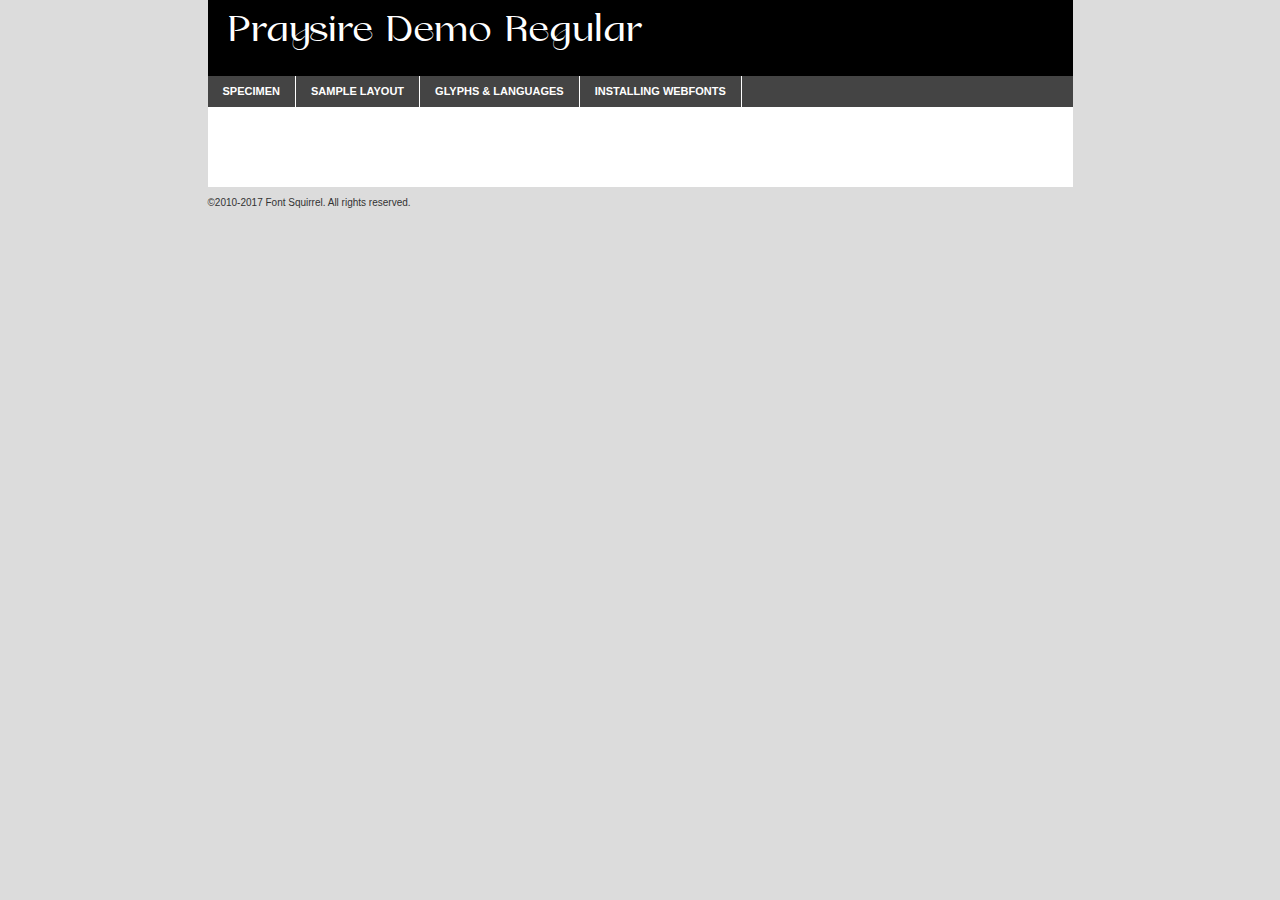
<file: fonts/praysiredemo-yw52q-demo.html>
<!DOCTYPE html PUBLIC "-//W3C//DTD XHTML 1.0 Transitional//EN"
	"http://www.w3.org/TR/xhtml1/DTD/xhtml1-transitional.dtd">

<html xmlns="http://www.w3.org/1999/xhtml" xml:lang="en" lang="en">
<head>
	<meta http-equiv="Content-Type" content="text/html; charset=utf-8" />
	<script src="http://ajax.googleapis.com/ajax/libs/jquery/1.7.2/jquery.min.js" type="text/javascript" charset="utf-8"></script>
	<script type="text/javascript">
	(function($){$.fn.easyTabs=function(option){var param=jQuery.extend({fadeSpeed:"fast",defaultContent:1,activeClass:'active'},option);$(this).each(function(){var thisId="#"+this.id;if(param.defaultContent==''){param.defaultContent=1;}
	if(typeof param.defaultContent=="number")
	{var defaultTab=$(thisId+" .tabs li:eq("+(param.defaultContent-1)+") a").attr('href').substr(1);}else{var defaultTab=param.defaultContent;}
	$(thisId+" .tabs li a").each(function(){var tabToHide=$(this).attr('href').substr(1);$("#"+tabToHide).addClass('easytabs-tab-content');});hideAll();changeContent(defaultTab);function hideAll(){$(thisId+" .easytabs-tab-content").hide();}
	function changeContent(tabId){hideAll();$(thisId+" .tabs li").removeClass(param.activeClass);$(thisId+" .tabs li a[href=#"+tabId+"]").closest('li').addClass(param.activeClass);if(param.fadeSpeed!="none")
	{$(thisId+" #"+tabId).fadeIn(param.fadeSpeed);}else{$(thisId+" #"+tabId).show();}}
	$(thisId+" .tabs li").click(function(){var tabId=$(this).find('a').attr('href').substr(1);changeContent(tabId);return false;});});}})(jQuery);
	</script>
	<link rel="stylesheet" href="specimen_files/specimen_stylesheet.css" type="text/css" charset="utf-8" />
	<link rel="stylesheet" href="stylesheet.css" type="text/css" charset="utf-8" />

	<style type="text/css">
					body{
				font-family: 'praysire_demoregular';
							}
		</style>

	<title>Praysire Demo Regular Specimen</title>
	
	
	<script type="text/javascript" charset="utf-8">
		$(document).ready(function() {
			$('#container').easyTabs({defaultContent:1});
		});
	</script>
</head>

<body>
<div id="container">
	<div id="header">
		Praysire Demo Regular	</div>
	<ul class="tabs">
		<li><a href="#specimen">Specimen</a></li>
		<li><a href="#layout">Sample Layout</a></li>
				<li><a href="#glyphs">Glyphs &amp; Languages</a></li>
		<li><a href="#installing">Installing Webfonts</a></li>
		
	</ul>
	
	<div id="main_content">

		
			<div id="specimen">
		
				<div class="section">
					<div class="grid12 firstcol">
						<div class="huge">AaBb</div>
					</div>
				</div>
		
				<div class="section">
					<div class="glyph_range">A&#x200B;B&#x200b;C&#x200b;D&#x200b;E&#x200b;F&#x200b;G&#x200b;H&#x200b;I&#x200b;J&#x200b;K&#x200b;L&#x200b;M&#x200b;N&#x200b;O&#x200b;P&#x200b;Q&#x200b;R&#x200b;S&#x200b;T&#x200b;U&#x200b;V&#x200b;W&#x200b;X&#x200b;Y&#x200b;Z&#x200b;a&#x200b;b&#x200b;c&#x200b;d&#x200b;e&#x200b;f&#x200b;g&#x200b;h&#x200b;i&#x200b;j&#x200b;k&#x200b;l&#x200b;m&#x200b;n&#x200b;o&#x200b;p&#x200b;q&#x200b;r&#x200b;s&#x200b;t&#x200b;u&#x200b;v&#x200b;w&#x200b;x&#x200b;y&#x200b;z&#x200b;1&#x200b;2&#x200b;3&#x200b;4&#x200b;5&#x200b;6&#x200b;7&#x200b;8&#x200b;9&#x200b;0&#x200b;&amp;&#x200b;.&#x200b;,&#x200b;?&#x200b;!&#x200b;&#64;&#x200b;(&#x200b;)&#x200b;#&#x200b;$&#x200b;%&#x200b;*&#x200b;+&#x200b;-&#x200b;=&#x200b;:&#x200b;;</div>
				</div>
				<div class="section">
					<div class="grid12 firstcol">
						<table class="sample_table">
							<tr><td>10</td><td class="size10">abcdefghijklmnopqrstuvwxyzABCDEFGHIJKLMNOPQRSTUVWXYZ0123456789abcdefghijklmnopqrstuvwxyzABCDEFGHIJKLMNOPQRSTUVWXYZ0123456789abcdefghijklmnopqrstuvwxyzABCDEFGHIJKLMNOPQRSTUVWXYZ</td></tr>
							<tr><td>11</td><td class="size11">abcdefghijklmnopqrstuvwxyzABCDEFGHIJKLMNOPQRSTUVWXYZ0123456789abcdefghijklmnopqrstuvwxyzABCDEFGHIJKLMNOPQRSTUVWXYZ0123456789abcdefghijklmnopqrstuvwxyzABCDEFGHIJKLMNOPQRSTUVWXYZ</td></tr>
							<tr><td>12</td><td class="size12">abcdefghijklmnopqrstuvwxyzABCDEFGHIJKLMNOPQRSTUVWXYZ0123456789abcdefghijklmnopqrstuvwxyzABCDEFGHIJKLMNOPQRSTUVWXYZ0123456789abcdefghijklmnopqrstuvwxyzABCDEFGHIJKLMNOPQRSTUVWXYZ</td></tr>
							<tr><td>13</td><td class="size13">abcdefghijklmnopqrstuvwxyzABCDEFGHIJKLMNOPQRSTUVWXYZ0123456789abcdefghijklmnopqrstuvwxyzABCDEFGHIJKLMNOPQRSTUVWXYZ0123456789abcdefghijklmnopqrstuvwxyzABCDEFGHIJKLMNOPQRSTUVWXYZ</td></tr>
							<tr><td>14</td><td class="size14">abcdefghijklmnopqrstuvwxyzABCDEFGHIJKLMNOPQRSTUVWXYZ0123456789abcdefghijklmnopqrstuvwxyzABCDEFGHIJKLMNOPQRSTUVWXYZ0123456789abcdefghijklmnopqrstuvwxyzABCDEFGHIJKLMNOPQRSTUVWXYZ</td></tr>
							<tr><td>16</td><td class="size16">abcdefghijklmnopqrstuvwxyzABCDEFGHIJKLMNOPQRSTUVWXYZ0123456789abcdefghijklmnopqrstuvwxyzABCDEFGHIJKLMNOPQRSTUVWXYZ</td></tr>
							<tr><td>18</td><td class="size18">abcdefghijklmnopqrstuvwxyzABCDEFGHIJKLMNOPQRSTUVWXYZ0123456789abcdefghijklmnopqrstuvwxyzABCDEFGHIJKLMNOPQRSTUVWXYZ</td></tr>
							<tr><td>20</td><td class="size20">abcdefghijklmnopqrstuvwxyzABCDEFGHIJKLMNOPQRSTUVWXYZ0123456789abcdefghijklmnopqrstuvwxyzABCDEFGHIJKLMNOPQRSTUVWXYZ</td></tr>
							<tr><td>24</td><td class="size24">abcdefghijklmnopqrstuvwxyzABCDEFGHIJKLMNOPQRSTUVWXYZ0123456789abcdefghijklmnopqrstuvwxyzABCDEFGHIJKLMNOPQRSTUVWXYZ</td></tr>
							<tr><td>30</td><td class="size30">abcdefghijklmnopqrstuvwxyzABCDEFGHIJKLMNOPQRSTUVWXYZ0123456789abcdefghijklmnopqrstuvwxyzABCDEFGHIJKLMNOPQRSTUVWXYZ</td></tr>
							<tr><td>36</td><td class="size36">abcdefghijklmnopqrstuvwxyzABCDEFGHIJKLMNOPQRSTUVWXYZ0123456789abcdefghijklmnopqrstuvwxyzABCDEFGHIJKLMNOPQRSTUVWXYZ</td></tr>
							<tr><td>48</td><td class="size48">abcdefghijklmnopqrstuvwxyzABCDEFGHIJKLMNOPQRSTUVWXYZ0123456789abcdefghijklmnopqrstuvwxyzABCDEFGHIJKLMNOPQRSTUVWXYZ</td></tr>
							<tr><td>60</td><td class="size60">abcdefghijklmnopqrstuvwxyzABCDEFGHIJKLMNOPQRSTUVWXYZ0123456789abcdefghijklmnopqrstuvwxyzABCDEFGHIJKLMNOPQRSTUVWXYZ</td></tr>
							<tr><td>72</td><td class="size72">abcdefghijklmnopqrstuvwxyzABCDEFGHIJKLMNOPQRSTUVWXYZ0123456789abcdefghijklmnopqrstuvwxyzABCDEFGHIJKLMNOPQRSTUVWXYZ</td></tr>
							<tr><td>90</td><td class="size90">abcdefghijklmnopqrstuvwxyzABCDEFGHIJKLMNOPQRSTUVWXYZ0123456789abcdefghijklmnopqrstuvwxyzABCDEFGHIJKLMNOPQRSTUVWXYZ</td></tr>
						</table>
				
					</div>
			
				</div>
		
		
		
								<div class="section" id="bodycomparison">


										<div id="xheight">
				<div class="fontbody">&#x25FC;&#x25FC;&#x25FC;&#x25FC;&#x25FC;&#x25FC;&#x25FC;&#x25FC;&#x25FC;&#x25FC;&#x25FC;&#x25FC;&#x25FC;&#x25FC;&#x25FC;&#x25FC;&#x25FC;&#x25FC;&#x25FC;&#x25FC;&#x25FC;&#x25FC;&#x25FC;&#x25FC;&#x25FC;&#x25FC;&#x25FC;&#x25FC;&#x25FC;&#x25FC;&#x25FC;&#x25FC;&#x25FC;&#x25FC;&#x25FC;&#x25FC;&#x25FC;&#x25FC;&#x25FC;&#x25FC;&#x25FC;&#x25FC;&#x25FC;&#x25FC;&#x25FC;&#x25FC;&#x25FC;&#x25FC;&#x25FC;&#x25FC;&#x25FC;&#x25FC;&#x25FC;&#x25FC;&#x25FC;&#x25FC;&#x25FC;&#x25FC;&#x25FC;&#x25FC;&#x25FC;&#x25FC;&#x25FC;&#x25FC;&#x25FC;&#x25FC;&#x25FC;&#x25FC;&#x25FC;&#x25FC;&#x25FC;&#x25FC;&#x25FC;&#x25FC;&#x25FC;&#x25FC;&#x25FC;&#x25FC;&#x25FC;&#x25FC;&#x25FC;&#x25FC;&#x25FC;&#x25FC;&#x25FC;&#x25FC;&#x25FC;&#x25FC;&#x25FC;&#x25FC;&#x25FC;&#x25FC;&#x25FC;&#x25FC;&#x25FC;&#x25FC;&#x25FC;&#x25FC;&#x25FC;body</div><div class="arialbody">body</div><div class="verdanabody">body</div><div class="georgiabody">body</div></div>
										<div class="fontbody" style="z-index:1">
											body<span>Praysire Demo Regular</span>
										</div>
										<div class="arialbody" style="z-index:1">
											body<span>Arial</span>
										</div>
										<div class="verdanabody" style="z-index:1">
											body<span>Verdana</span>
										</div>
										<div class="georgiabody" style="z-index:1">
											body<span>Georgia</span>
										</div>



								</div>
		
		
				<div class="section psample psample_row1" id="">
					
					<div class="grid2 firstcol">
						<p class="size10"><span>10.</span>Aenean lacinia bibendum nulla sed consectetur. Fusce dapibus, tellus ac cursus commodo, tortor mauris condimentum nibh, ut fermentum massa justo sit amet risus. Nullam id dolor id nibh ultricies vehicula ut id elit. Cum sociis natoque penatibus et magnis dis parturient montes, nascetur ridiculus mus. Nulla vitae elit libero, a pharetra augue.</p>
			
					</div>
					<div class="grid3">
						<p class="size11"><span>11.</span>Aenean lacinia bibendum nulla sed consectetur. Fusce dapibus, tellus ac cursus commodo, tortor mauris condimentum nibh, ut fermentum massa justo sit amet risus. Nullam id dolor id nibh ultricies vehicula ut id elit. Cum sociis natoque penatibus et magnis dis parturient montes, nascetur ridiculus mus. Nulla vitae elit libero, a pharetra augue.</p>
			
					</div>
					<div class="grid3">
						<p class="size12"><span>12.</span>Aenean lacinia bibendum nulla sed consectetur. Fusce dapibus, tellus ac cursus commodo, tortor mauris condimentum nibh, ut fermentum massa justo sit amet risus. Nullam id dolor id nibh ultricies vehicula ut id elit. Cum sociis natoque penatibus et magnis dis parturient montes, nascetur ridiculus mus. Nulla vitae elit libero, a pharetra augue.</p>
			
					</div>
					<div class="grid4">
						<p class="size13"><span>13.</span>Aenean lacinia bibendum nulla sed consectetur. Fusce dapibus, tellus ac cursus commodo, tortor mauris condimentum nibh, ut fermentum massa justo sit amet risus. Nullam id dolor id nibh ultricies vehicula ut id elit. Cum sociis natoque penatibus et magnis dis parturient montes, nascetur ridiculus mus. Nulla vitae elit libero, a pharetra augue.</p>
			
					</div>
					<div class="white_blend"></div>
					
				</div>
				<div class="section psample psample_row2" id="">
					<div class="grid3 firstcol">
						<p class="size14"><span>14.</span>Aenean lacinia bibendum nulla sed consectetur. Fusce dapibus, tellus ac cursus commodo, tortor mauris condimentum nibh, ut fermentum massa justo sit amet risus. Nullam id dolor id nibh ultricies vehicula ut id elit. Cum sociis natoque penatibus et magnis dis parturient montes, nascetur ridiculus mus. Nulla vitae elit libero, a pharetra augue.</p>
			
					</div>
					<div class="grid4">
						<p class="size16"><span>16.</span>Aenean lacinia bibendum nulla sed consectetur. Fusce dapibus, tellus ac cursus commodo, tortor mauris condimentum nibh, ut fermentum massa justo sit amet risus. Nullam id dolor id nibh ultricies vehicula ut id elit. Cum sociis natoque penatibus et magnis dis parturient montes, nascetur ridiculus mus. Nulla vitae elit libero, a pharetra augue.</p>
			
					</div>
					<div class="grid5">
						<p class="size18"><span>18.</span>Aenean lacinia bibendum nulla sed consectetur. Fusce dapibus, tellus ac cursus commodo, tortor mauris condimentum nibh, ut fermentum massa justo sit amet risus. Nullam id dolor id nibh ultricies vehicula ut id elit. Cum sociis natoque penatibus et magnis dis parturient montes, nascetur ridiculus mus. Nulla vitae elit libero, a pharetra augue.</p>
			
					</div>

					<div class="white_blend"></div>

				</div>
				
				<div class="section psample psample_row3" id="">
					<div class="grid5 firstcol">
						<p class="size20"><span>20.</span>Aenean lacinia bibendum nulla sed consectetur. Fusce dapibus, tellus ac cursus commodo, tortor mauris condimentum nibh, ut fermentum massa justo sit amet risus. Nullam id dolor id nibh ultricies vehicula ut id elit. Cum sociis natoque penatibus et magnis dis parturient montes, nascetur ridiculus mus. Nulla vitae elit libero, a pharetra augue.</p>
					</div>
					<div class="grid7">
						<p class="size24"><span>24.</span>Aenean lacinia bibendum nulla sed consectetur. Fusce dapibus, tellus ac cursus commodo, tortor mauris condimentum nibh, ut fermentum massa justo sit amet risus. Nullam id dolor id nibh ultricies vehicula ut id elit. Cum sociis natoque penatibus et magnis dis parturient montes, nascetur ridiculus mus. Nulla vitae elit libero, a pharetra augue.</p>
					</div>
					
					<div class="white_blend"></div>
					
				</div>
				
				<div class="section psample psample_row4" id="">
					<div class="grid12 firstcol">
						<p class="size30"><span>30.</span>Aenean lacinia bibendum nulla sed consectetur. Fusce dapibus, tellus ac cursus commodo, tortor mauris condimentum nibh, ut fermentum massa justo sit amet risus. Nullam id dolor id nibh ultricies vehicula ut id elit. Cum sociis natoque penatibus et magnis dis parturient montes, nascetur ridiculus mus. Nulla vitae elit libero, a pharetra augue.</p>
					</div>
					<div class="white_blend"></div>
					
				</div>
				
				
				
				<div class="section psample psample_row1 fullreverse">
					<div class="grid2 firstcol">
						<p class="size10"><span>10.</span>Aenean lacinia bibendum nulla sed consectetur. Fusce dapibus, tellus ac cursus commodo, tortor mauris condimentum nibh, ut fermentum massa justo sit amet risus. Nullam id dolor id nibh ultricies vehicula ut id elit. Cum sociis natoque penatibus et magnis dis parturient montes, nascetur ridiculus mus. Nulla vitae elit libero, a pharetra augue.</p>
			
					</div>
					<div class="grid3">
						<p class="size11"><span>11.</span>Aenean lacinia bibendum nulla sed consectetur. Fusce dapibus, tellus ac cursus commodo, tortor mauris condimentum nibh, ut fermentum massa justo sit amet risus. Nullam id dolor id nibh ultricies vehicula ut id elit. Cum sociis natoque penatibus et magnis dis parturient montes, nascetur ridiculus mus. Nulla vitae elit libero, a pharetra augue.</p>
			
					</div>
					<div class="grid3">
						<p class="size12"><span>12.</span>Aenean lacinia bibendum nulla sed consectetur. Fusce dapibus, tellus ac cursus commodo, tortor mauris condimentum nibh, ut fermentum massa justo sit amet risus. Nullam id dolor id nibh ultricies vehicula ut id elit. Cum sociis natoque penatibus et magnis dis parturient montes, nascetur ridiculus mus. Nulla vitae elit libero, a pharetra augue.</p>
			
					</div>
					<div class="grid4">
						<p class="size13"><span>13.</span>Aenean lacinia bibendum nulla sed consectetur. Fusce dapibus, tellus ac cursus commodo, tortor mauris condimentum nibh, ut fermentum massa justo sit amet risus. Nullam id dolor id nibh ultricies vehicula ut id elit. Cum sociis natoque penatibus et magnis dis parturient montes, nascetur ridiculus mus. Nulla vitae elit libero, a pharetra augue.</p>
			
					</div>
					<div class="black_blend"></div>
					
				</div>
				
				<div class="section psample psample_row2 fullreverse">
					<div class="grid3 firstcol">
						<p class="size14"><span>14.</span>Aenean lacinia bibendum nulla sed consectetur. Fusce dapibus, tellus ac cursus commodo, tortor mauris condimentum nibh, ut fermentum massa justo sit amet risus. Nullam id dolor id nibh ultricies vehicula ut id elit. Cum sociis natoque penatibus et magnis dis parturient montes, nascetur ridiculus mus. Nulla vitae elit libero, a pharetra augue.</p>
			
					</div>
					<div class="grid4">
						<p class="size16"><span>16.</span>Aenean lacinia bibendum nulla sed consectetur. Fusce dapibus, tellus ac cursus commodo, tortor mauris condimentum nibh, ut fermentum massa justo sit amet risus. Nullam id dolor id nibh ultricies vehicula ut id elit. Cum sociis natoque penatibus et magnis dis parturient montes, nascetur ridiculus mus. Nulla vitae elit libero, a pharetra augue.</p>
			
					</div>
					<div class="grid5">
						<p class="size18"><span>18.</span>Aenean lacinia bibendum nulla sed consectetur. Fusce dapibus, tellus ac cursus commodo, tortor mauris condimentum nibh, ut fermentum massa justo sit amet risus. Nullam id dolor id nibh ultricies vehicula ut id elit. Cum sociis natoque penatibus et magnis dis parturient montes, nascetur ridiculus mus. Nulla vitae elit libero, a pharetra augue.</p>
			
					</div>
					<div class="black_blend"></div>

				</div>
				
				<div class="section psample fullreverse psample_row3" id="">
					<div class="grid5 firstcol">
						<p class="size20"><span>20.</span>Aenean lacinia bibendum nulla sed consectetur. Fusce dapibus, tellus ac cursus commodo, tortor mauris condimentum nibh, ut fermentum massa justo sit amet risus. Nullam id dolor id nibh ultricies vehicula ut id elit. Cum sociis natoque penatibus et magnis dis parturient montes, nascetur ridiculus mus. Nulla vitae elit libero, a pharetra augue.</p>
					</div>
					<div class="grid7">
						<p class="size24"><span>24.</span>Aenean lacinia bibendum nulla sed consectetur. Fusce dapibus, tellus ac cursus commodo, tortor mauris condimentum nibh, ut fermentum massa justo sit amet risus. Nullam id dolor id nibh ultricies vehicula ut id elit. Cum sociis natoque penatibus et magnis dis parturient montes, nascetur ridiculus mus. Nulla vitae elit libero, a pharetra augue.</p>
					</div>
					
					<div class="black_blend"></div>
					
				</div>
				
				<div class="section psample fullreverse psample_row4" id="" style="border-bottom: 20px #000 solid;">
					<div class="grid12 firstcol">
						<p class="size30"><span>30.</span>Aenean lacinia bibendum nulla sed consectetur. Fusce dapibus, tellus ac cursus commodo, tortor mauris condimentum nibh, ut fermentum massa justo sit amet risus. Nullam id dolor id nibh ultricies vehicula ut id elit. Cum sociis natoque penatibus et magnis dis parturient montes, nascetur ridiculus mus. Nulla vitae elit libero, a pharetra augue.</p>
					</div>
					<div class="black_blend"></div>
					
				</div>
				
				
				
				
			</div>
			
			<div id="layout">
				
				<div class="section">
					
					<div class="grid12 firstcol">
						<h1>Lorem Ipsum Dolor</h1>
						<h2>Etiam porta sem malesuada magna mollis euismod</h2>
						
						<p class="byline">By <a href="#link">Aenean Lacinia</a></p>
					</div>
				</div>
				<div class="section">
					<div class="grid8 firstcol">
						<p class="large">Donec sed odio dui. Morbi leo risus, porta ac consectetur ac, vestibulum at eros. Fusce dapibus, tellus ac cursus commodo, tortor mauris condimentum nibh, ut fermentum massa justo sit amet risus. </p>

						
						<h3>Pellentesque ornare sem</h3>

						<p>Maecenas sed diam eget risus varius blandit sit amet non magna. Maecenas faucibus mollis interdum. Donec ullamcorper nulla non metus auctor fringilla. Nullam id dolor id nibh ultricies vehicula ut id elit. Nullam id dolor id nibh ultricies vehicula ut id elit. </p>

						<p>Aenean eu leo quam. Pellentesque ornare sem lacinia quam venenatis vestibulum. Lorem ipsum dolor sit amet, consectetur adipiscing elit. Cum sociis natoque penatibus et magnis dis parturient montes, nascetur ridiculus mus. </p>

						<p>Nulla vitae elit libero, a pharetra augue. Praesent commodo cursus magna, vel scelerisque nisl consectetur et. Aenean lacinia bibendum nulla sed consectetur. </p>

						<p>Nullam quis risus eget urna mollis ornare vel eu leo. Nullam quis risus eget urna mollis ornare vel eu leo. Maecenas sed diam eget risus varius blandit sit amet non magna. Donec ullamcorper nulla non metus auctor fringilla. </p>

						<h3>Cras mattis consectetur</h3>

						<p>Aenean eu leo quam. Pellentesque ornare sem lacinia quam venenatis vestibulum. Aenean lacinia bibendum nulla sed consectetur. Integer posuere erat a ante venenatis dapibus posuere velit aliquet. Cras mattis consectetur purus sit amet fermentum. </p>

						<p>Nullam id dolor id nibh ultricies vehicula ut id elit. Nullam quis risus eget urna mollis ornare vel eu leo. Cras mattis consectetur purus sit amet fermentum.</p>
					</div>
					
					<div class="grid4 sidebar">
						
						<div class="box reverse">
							<p class="last">Nullam quis risus eget urna mollis ornare vel eu leo. Donec ullamcorper nulla non metus auctor fringilla. Cras mattis consectetur purus sit amet fermentum. Sed posuere consectetur est at lobortis. Lorem ipsum dolor sit amet, consectetur adipiscing elit. </p>
						</div>
						
						<p class="caption">Maecenas sed diam eget risus varius.</p>

						<p>Vestibulum id ligula porta felis euismod semper. Integer posuere erat a ante venenatis dapibus posuere velit aliquet. Vestibulum id ligula porta felis euismod semper. Sed posuere consectetur est at lobortis. Maecenas sed diam eget risus varius blandit sit amet non magna. Fusce dapibus, tellus ac cursus commodo, tortor mauris condimentum nibh, ut fermentum massa justo sit amet risus. </p>

					

						<p>Duis mollis, est non commodo luctus, nisi erat porttitor ligula, eget lacinia odio sem nec elit. Aenean lacinia bibendum nulla sed consectetur. Vivamus sagittis lacus vel augue laoreet rutrum faucibus dolor auctor. Aenean lacinia bibendum nulla sed consectetur. Nullam quis risus eget urna mollis ornare vel eu leo. </p>

						<p>Praesent commodo cursus magna, vel scelerisque nisl consectetur et. Donec ullamcorper nulla non metus auctor fringilla. Maecenas faucibus mollis interdum. Fusce dapibus, tellus ac cursus commodo, tortor mauris condimentum nibh, ut fermentum massa justo sit amet risus. </p>

					</div>
				</div>
				
			</div>


			



		<div id="glyphs">
			<div class="section">
				<div class="grid12 firstcol">
			
				<h1>Language Support</h1>
				<p>The subset of Praysire Demo Regular in this kit supports the following languages:<br />
			
					English, Arrernte, Bislama, Cebuano, Fijian, Gilbertese, Hmong, Ibanag, Iloko_ilokano, Interglossa_glosa, Interlingua, Lojban, Norfolk_pitcairnese, Oromo, Rotokas, Seychelles_creole, Shona, Somali, Southern_ndebele, Swahili, Swati_swazi, Tok_pisin, Warlpiri, Xhosa, Zulu, Latinbasic, Ubasic, Demo				</p>
				<h1>Glyph Chart</h1>
				<p>The subset of Praysire Demo Regular in this kit includes all the glyphs listed below. Unicode entities are included above each glyph to help you insert individual characters into your layout.</p>
				<div id="glyph_chart">
			
																														 <div><p>&amp;#13;</p>&#13;</div>
																				 <div><p>&amp;#32;</p>&#32;</div>
																				 <div><p>&amp;#33;</p>&#33;</div>
																				 <div><p>&amp;#34;</p>&#34;</div>
																				 <div><p>&amp;#35;</p>&#35;</div>
																				 <div><p>&amp;#36;</p>&#36;</div>
																				 <div><p>&amp;#37;</p>&#37;</div>
																				 <div><p>&amp;#38;</p>&#38;</div>
																				 <div><p>&amp;#39;</p>&#39;</div>
																				 <div><p>&amp;#40;</p>&#40;</div>
																				 <div><p>&amp;#41;</p>&#41;</div>
																				 <div><p>&amp;#42;</p>&#42;</div>
																				 <div><p>&amp;#43;</p>&#43;</div>
																				 <div><p>&amp;#44;</p>&#44;</div>
																				 <div><p>&amp;#45;</p>&#45;</div>
																				 <div><p>&amp;#46;</p>&#46;</div>
																				 <div><p>&amp;#47;</p>&#47;</div>
																				 <div><p>&amp;#48;</p>&#48;</div>
																				 <div><p>&amp;#49;</p>&#49;</div>
																				 <div><p>&amp;#50;</p>&#50;</div>
																				 <div><p>&amp;#51;</p>&#51;</div>
																				 <div><p>&amp;#52;</p>&#52;</div>
																				 <div><p>&amp;#53;</p>&#53;</div>
																				 <div><p>&amp;#54;</p>&#54;</div>
																				 <div><p>&amp;#55;</p>&#55;</div>
																				 <div><p>&amp;#56;</p>&#56;</div>
																				 <div><p>&amp;#57;</p>&#57;</div>
																				 <div><p>&amp;#58;</p>&#58;</div>
																				 <div><p>&amp;#59;</p>&#59;</div>
																				 <div><p>&amp;#60;</p>&#60;</div>
																				 <div><p>&amp;#61;</p>&#61;</div>
																				 <div><p>&amp;#62;</p>&#62;</div>
																				 <div><p>&amp;#63;</p>&#63;</div>
																				 <div><p>&amp;#64;</p>&#64;</div>
																				 <div><p>&amp;#65;</p>&#65;</div>
																				 <div><p>&amp;#66;</p>&#66;</div>
																				 <div><p>&amp;#67;</p>&#67;</div>
																				 <div><p>&amp;#68;</p>&#68;</div>
																				 <div><p>&amp;#69;</p>&#69;</div>
																				 <div><p>&amp;#70;</p>&#70;</div>
																				 <div><p>&amp;#71;</p>&#71;</div>
																				 <div><p>&amp;#72;</p>&#72;</div>
																				 <div><p>&amp;#73;</p>&#73;</div>
																				 <div><p>&amp;#74;</p>&#74;</div>
																				 <div><p>&amp;#75;</p>&#75;</div>
																				 <div><p>&amp;#76;</p>&#76;</div>
																				 <div><p>&amp;#77;</p>&#77;</div>
																				 <div><p>&amp;#78;</p>&#78;</div>
																				 <div><p>&amp;#79;</p>&#79;</div>
																				 <div><p>&amp;#80;</p>&#80;</div>
																				 <div><p>&amp;#81;</p>&#81;</div>
																				 <div><p>&amp;#82;</p>&#82;</div>
																				 <div><p>&amp;#83;</p>&#83;</div>
																				 <div><p>&amp;#84;</p>&#84;</div>
																				 <div><p>&amp;#85;</p>&#85;</div>
																				 <div><p>&amp;#86;</p>&#86;</div>
																				 <div><p>&amp;#87;</p>&#87;</div>
																				 <div><p>&amp;#88;</p>&#88;</div>
																				 <div><p>&amp;#89;</p>&#89;</div>
																				 <div><p>&amp;#90;</p>&#90;</div>
																				 <div><p>&amp;#91;</p>&#91;</div>
																				 <div><p>&amp;#92;</p>&#92;</div>
																				 <div><p>&amp;#93;</p>&#93;</div>
																				 <div><p>&amp;#94;</p>&#94;</div>
																				 <div><p>&amp;#95;</p>&#95;</div>
																				 <div><p>&amp;#96;</p>&#96;</div>
																				 <div><p>&amp;#97;</p>&#97;</div>
																				 <div><p>&amp;#98;</p>&#98;</div>
																				 <div><p>&amp;#99;</p>&#99;</div>
																				 <div><p>&amp;#100;</p>&#100;</div>
																				 <div><p>&amp;#101;</p>&#101;</div>
																				 <div><p>&amp;#102;</p>&#102;</div>
																				 <div><p>&amp;#103;</p>&#103;</div>
																				 <div><p>&amp;#104;</p>&#104;</div>
																				 <div><p>&amp;#105;</p>&#105;</div>
																				 <div><p>&amp;#106;</p>&#106;</div>
																				 <div><p>&amp;#107;</p>&#107;</div>
																				 <div><p>&amp;#108;</p>&#108;</div>
																				 <div><p>&amp;#109;</p>&#109;</div>
																				 <div><p>&amp;#110;</p>&#110;</div>
																				 <div><p>&amp;#111;</p>&#111;</div>
																				 <div><p>&amp;#112;</p>&#112;</div>
																				 <div><p>&amp;#113;</p>&#113;</div>
																				 <div><p>&amp;#114;</p>&#114;</div>
																				 <div><p>&amp;#115;</p>&#115;</div>
																				 <div><p>&amp;#116;</p>&#116;</div>
																				 <div><p>&amp;#117;</p>&#117;</div>
																				 <div><p>&amp;#118;</p>&#118;</div>
																				 <div><p>&amp;#119;</p>&#119;</div>
																				 <div><p>&amp;#120;</p>&#120;</div>
																				 <div><p>&amp;#121;</p>&#121;</div>
																				 <div><p>&amp;#122;</p>&#122;</div>
																				 <div><p>&amp;#123;</p>&#123;</div>
																				 <div><p>&amp;#124;</p>&#124;</div>
																				 <div><p>&amp;#125;</p>&#125;</div>
																				 <div><p>&amp;#126;</p>&#126;</div>
																				 <div><p>&amp;#160;</p>&#160;</div>
																				 <div><p>&amp;#173;</p>&#173;</div>
																				 <div><p>&amp;#8192;</p>&#8192;</div>
																				 <div><p>&amp;#8193;</p>&#8193;</div>
																				 <div><p>&amp;#8194;</p>&#8194;</div>
																				 <div><p>&amp;#8195;</p>&#8195;</div>
																				 <div><p>&amp;#8196;</p>&#8196;</div>
																				 <div><p>&amp;#8197;</p>&#8197;</div>
																				 <div><p>&amp;#8198;</p>&#8198;</div>
																				 <div><p>&amp;#8199;</p>&#8199;</div>
																				 <div><p>&amp;#8200;</p>&#8200;</div>
																				 <div><p>&amp;#8201;</p>&#8201;</div>
																				 <div><p>&amp;#8202;</p>&#8202;</div>
																				 <div><p>&amp;#8208;</p>&#8208;</div>
																				 <div><p>&amp;#8209;</p>&#8209;</div>
																				 <div><p>&amp;#8210;</p>&#8210;</div>
																				 <div><p>&amp;#8211;</p>&#8211;</div>
																				 <div><p>&amp;#8212;</p>&#8212;</div>
																				 <div><p>&amp;#8239;</p>&#8239;</div>
																				 <div><p>&amp;#8287;</p>&#8287;</div>
																				 <div><p>&amp;#9724;</p>&#9724;</div>
																												</div>	
				</div>
		
		
			</div>
		</div>
		
		
		<div id="specs">
			
		</div>
	
		<div id="installing">
			<div class="section">
				<div class="grid7 firstcol">
					<h1>Installing Webfonts</h1>
					
					<p>Webfonts are supported by all major browser platforms but not all in the same way. There are currently four different font formats that must be included in order to target all browsers. This includes TTF, WOFF, EOT and SVG.</p>
					
					<h2>1. Upload your webfonts</h2>
					<p>You must upload your webfont kit to your website. They should be in or near the same directory as your CSS files.</p>
					
					<h2>2. Include the webfont stylesheet</h2>
					<p>A special CSS @font-face declaration helps the various browsers select the appropriate font it needs without causing you a bunch of headaches. Learn more about this syntax by reading the <a href="https://www.fontspring.com/blog/further-hardening-of-the-bulletproof-syntax">Fontspring blog post</a> about it. The code for it is as follows:</p>


<code>
@font-face{ 
	font-family: 'MyWebFont';
	src: url('WebFont.eot');
	src: url('WebFont.eot?#iefix') format('embedded-opentype'),
	     url('WebFont.woff') format('woff'),
	     url('WebFont.ttf') format('truetype'),
	     url('WebFont.svg#webfont') format('svg');
}
</code>

	<p>We've already gone ahead and generated the code for you. All you have to do is link to the stylesheet in your HTML, like this:</p>
	<code>&lt;link rel=&quot;stylesheet&quot; href=&quot;stylesheet.css&quot; type=&quot;text/css&quot; charset=&quot;utf-8&quot; /&gt;</code>

					<h2>3. Modify your own stylesheet</h2>
					<p>To take advantage of your new fonts, you must tell your stylesheet to use them. Look at the original @font-face declaration above and find the property called "font-family." The name linked there will be what you use to reference the font. Prepend that webfont name to the font stack in the "font-family" property, inside the selector you want to change. For example:</p>
<code>p { font-family: 'WebFont', Arial, sans-serif; }</code>

<h2>4. Test</h2>
<p>Getting webfonts to work cross-browser <em>can</em> be tricky. Use the information in the sidebar to help you if you find that fonts aren't loading in a particular browser.</p>
				</div>
				
				<div class="grid5 sidebar">
					<div class="box">
						<h2>Troubleshooting<br />Font-Face Problems</h2>
						<p>Having trouble getting your webfonts to load in your new website? Here are some tips to sort out what might be the problem.</p>

						<h3>Fonts not showing in any browser</h3>

						<p>This sounds like you need to work on the plumbing. You either did not upload the fonts to the correct directory, or you did not link the fonts properly in the CSS. If you've confirmed that all this is correct and you still have a problem, take a look at your .htaccess file and see if requests are getting intercepted.</p>

						<h3>Fonts not loading in iPhone or iPad</h3>

						<p>The most common problem here is that you are serving the fonts from an IIS server. IIS refuses to serve files that have unknown MIME types. If that is the case, you must set the MIME type for SVG to "image/svg+xml" in the server settings. Follow these instructions from Microsoft if you need help.</p>

						<h3>Fonts not loading in Firefox</h3>

						<p>The primary reason for this failure? You are still using a version Firefox older than 3.5. So upgrade already! If that isn't it, then you are very likely serving fonts from a different domain. Firefox requires that all font assets be served from the same domain. Lastly it is possible that you need to add WOFF to your list of MIME types (if you are serving via IIS.)</p>

						<h3>Fonts not loading in IE</h3>

						<p>Are you looking at Internet Explorer on an actual Windows machine or are you cheating by using a service like Adobe BrowserLab? Many of these screenshot services do not render @font-face for IE. Best to test it on a real machine.</p>

						<h3>Fonts not loading in IE9</h3>

						<p>IE9, like Firefox, requires that fonts be served from the same domain as the website. Make sure that is the case.</p>
					</div>
				</div>
			</div>
			
		</div>
	
	</div>
	<div id="footer">
		<p>&copy;2010-2017 Font Squirrel. All rights reserved.</p>
	</div>
</div>
</body>
</html>
</file>
<file: fonts/stylesheet.css>
/*! Generated by Font Squirrel (https://www.fontsquirrel.com) on March 20, 2022 */



@font-face {
    font-family: 'praysire_demoregular';
    src: url('praysiredemo-yw52q-webfont.woff2') format('woff2'),
         url('praysiredemo-yw52q-webfont.woff') format('woff');
    font-weight: normal;
    font-style: normal;

}
</file>
<file: fonts/specimen_files/specimen_stylesheet.css>
@import url('grid_12-825-55-15.css');

/*  
	CSS Reset by Eric Meyer - Released under Public Domain
    http://meyerweb.com/eric/tools/css/reset/
*/
html, body, div, span, applet, object, iframe,
h1, h2, h3, h4, h5, h6, p, blockquote, pre,
a, abbr, acronym, address, big, cite, code,
del, dfn, em, font, img, ins, kbd, q, s, samp,
small, strike, strong, sub, sup, tt, var,
b, u, i, center, dl, dt, dd, ol, ul, li,
fieldset, form, label, legend, table, 
caption, tbody, tfoot, thead, tr, th, td 
                  {margin: 0;padding: 0;border: 0;outline: 0;
                  font-size: 100%;vertical-align: baseline;
                  background: transparent;}
body              {line-height: 1;}
ol, ul            {list-style: none;}
blockquote, q     {quotes: none;}
blockquote:before, blockquote:after,
q:before, q:after {content: '';	content: none;}
:focus            {outline: 0;}
ins               {text-decoration: none;}
del               {text-decoration: line-through;}
table             {border-collapse: collapse;border-spacing: 0;}




body {
	color: #000;
	background-color: #dcdcdc;
}

a {
	text-decoration: none;
	color: #1883ba;
}

h1{
	font-size: 32px;
	font-weight: normal;
	font-style: normal;
	margin-bottom: 18px;
}

h2{
	font-size: 18px;
}

#container {
	width: 865px;
	margin: 0px auto;
}


#header {
	padding: 20px;
	font-size: 36px;
	background-color: #000;
	color: #fff;
}

#header span {
	color: #666;
}
#main_content {
	background-color: #fff;
	padding: 60px 20px 20px;
}


#footer p {
	margin: 0;
	padding-top: 10px;
	padding-bottom: 50px;
	color: #333;
	font: 10px Arial, sans-serif;
}

.tabs {
	width: 100%;
	height: 31px;
	background-color: #444;
}
.tabs li {
	float:  left;
	margin: 0;
	overflow: hidden;
	background-color: #444;
}
.tabs li a {
	display: block;
	color: #fff;
	text-decoration: none;
	font: bold 11px/11px 'Arial';
	text-transform: uppercase;
	padding: 10px 15px;
	border-right: 1px solid #fff;
}

.tabs li a:hover {
		background-color: #00b3ff;

}

.tabs li.active a {
	color:  #000;
	background-color: #fff;
}



div.huge {
	
	font-size: 300px;
	line-height: 1em;
	padding: 0;
	letter-spacing: -.02em;
	overflow: hidden;
}
div.glyph_range {
	font-size: 72px;
	line-height: 1.1em;
}

.size10{ font-size: 10px; }
.size11{ font-size: 11px; }
.size12{ font-size: 12px; }
.size13{ font-size: 13px; }
.size14{ font-size: 14px; }
.size16{ font-size: 16px; }
.size18{ font-size: 18px; }
.size20{ font-size: 20px; }
.size24{ font-size: 24px; }
.size30{ font-size: 30px; }
.size36{ font-size: 36px; }
.size48{ font-size: 48px; }
.size60{ font-size: 60px; }
.size72{ font-size: 72px; }
.size90{ font-size: 90px; }


.psample_row1 {	height: 120px;}
.psample_row1 {	height: 120px;}
.psample_row2 {	height: 160px;}
.psample_row3 {	height: 160px;}
.psample_row4 {	height: 160px;}

.psample {
	overflow: hidden;
	position: relative;
}
.psample p {
	line-height: 1.3em;
	display: block;
	overflow: hidden;
	margin: 0;
}

.psample span {
	margin-right: .5em;
}

.white_blend {
	width: 100%;
	height: 61px;
	background-image: url([data-uri]);
	position: absolute;
	bottom: 0;
}
.black_blend {
	width: 100%;
	height: 61px;
	background-image: url([data-uri]);
	position: absolute;
	bottom: 0;
}
.fullreverse {
	background:  #000 !important;
	color:  #fff !important;
	margin-left: -20px;
	padding-left: 20px;
	margin-right: -20px;
	padding-right: 20px;
	padding: 20px;
	margin-bottom:0;
}


.sample_table td {
	padding-top: 3px;
	padding-bottom:5px;
	padding-left: 5px;
	vertical-align: middle;
	line-height: 1.2em;
}

.sample_table td:first-child {
	background-color: #eee;
	text-align: right;
	padding-right: 5px;
	padding-left: 0;
	padding: 5px;
	font: 11px/12px "Courier New", Courier, mono;
}

code {
	white-space: pre;
	background-color: #eee;
	display: block;
	padding: 10px;
	margin-bottom: 18px;
	overflow: auto;
}


.bottom,.last 	{margin-bottom:0 !important; padding-bottom:0 !important;}

.box  { 
  padding: 18px; 
  margin-bottom: 18px; 
  background: #eee; 
}

.reverse,.reversed { background:  #000 !important;color:  #fff !important; border: none !important;}

#bodycomparison {
	position: relative;
	overflow: hidden;
	font-size: 72px;
	height: 90px;
	white-space: nowrap;
}

#bodycomparison div{
	font-size: 72px;
	line-height: 90px;
	display: inline;
	margin: 0 15px 0 0;
	padding: 0;
}

#bodycomparison div span{
	font: 10px Arial;
	position: absolute;
	left: 0;
}
#xheight {
	float: none;
	position: absolute;
	color: #d9f3ff;
	font-size: 72px;
	line-height: 90px;
}

.fontbody {
 position: relative;
}
.arialbody{
	font-family: Arial;
	position: relative;
}
.verdanabody{
	font-family: Verdana;
	position: relative;
}
.georgiabody{
	font-family: Georgia;
	position: relative;
}

/* @group Layout page
 */

#layout h1 {
	font-size: 36px;
	line-height: 42px;
	font-weight: normal;
	font-style: normal;
}

#layout h2 {
	font-size: 24px;
	line-height: 23px;
	font-weight: normal;
	font-style: normal;
}

#layout h3 {
	font-size: 22px;
	line-height: 1.4em;
	margin-top: 1em;
	font-weight: normal;
	font-style: normal;
}


#layout p.byline {
	font-size: 12px;
	margin-top: 18px;
	line-height: 12px;
	margin-bottom: 0;
}
#layout p {
	font-size: 14px;
	line-height: 21px;
	margin-bottom: .5em;
}

#layout p.large{
	font-size: 18px;
	line-height: 26px;
}

#layout .sidebar p{
	font-size: 12px;
	line-height: 1.4em;
}

#layout p.caption {
	font-size: 10px;
	margin-top: -16px;
	margin-bottom: 18px;
}

/* @end */

/* @group Glyphs */

#glyph_chart div{
	background-color: #d9f3ff;
	color: black;
	float: left;
	font-size: 36px;
	height: 1.2em;
	line-height: 1.2em;
	margin-bottom: 1px;
	margin-right: 1px;
	text-align: center;
	width: 1.2em;
	position: relative;
	padding: .6em .2em .2em;
}

#glyph_chart div p {
	position: absolute;
	left: 0;
	top: 0;
	display: block;
	text-align: center;
	font: bold 9px Arial, sans-serif;
	background-color: #3a768f;
	width: 100%;
	color: #fff;
	padding: 2px 0;
}


#glyphs h1 {
	font-family: Arial, sans-serif;
}
/* @end */

/* @group Installing */

#installing {
	font: 13px Arial, sans-serif;
}

#installing p,
#glyphs p{
	line-height: 1.2em;
	margin-bottom: 18px;
	font: 13px Arial, sans-serif;
}



#installing h3{
	font-size: 15px;
	margin-top: 18px;
}

/* @end */

#rendering h1 {
	font-family: Arial, sans-serif;
}
.render_table td {
	font: 11px "Courier New", Courier, mono;
	vertical-align: middle;
}
</file>
